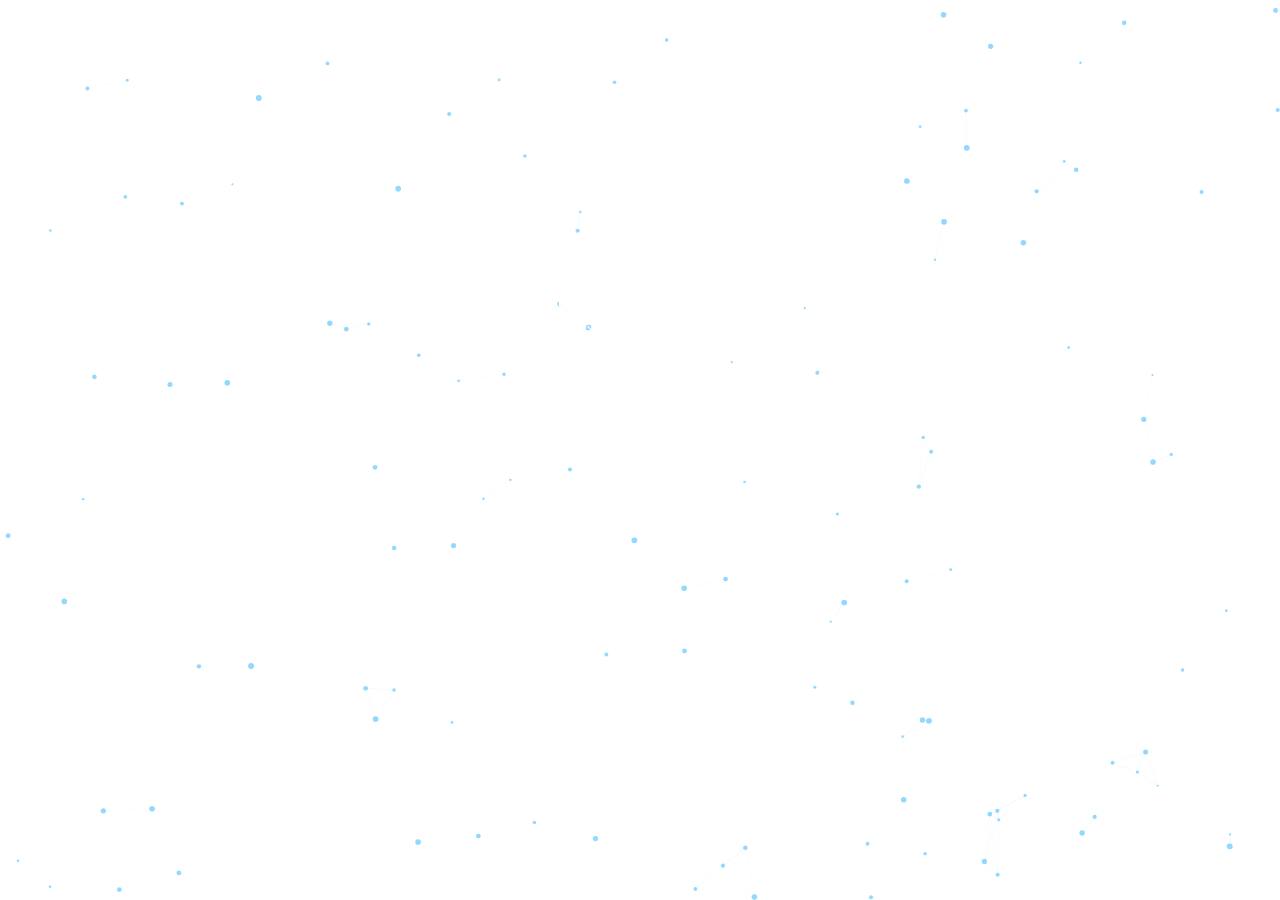
<file: acevsace/index.html>
<!DOCTYPE html>
<html lang="zh-CN">
  <head>
	<meta charset="UTF-8">
	<meta name="viewport" content="width=device-width, initial-scale=1.0">
	<title>原生粒子背景主页</title>
<style>
    * { margin: 0; padding: 0; }
    body { overflow: hidden; background: # 0a0e27; }
    /* 粒子画布固定在底层，不遮挡页面内容 */

    #particleCanvas {

      position: fixed;
      top: 0;
      left: 0;
      width: 100vw;
      height: 100vh;
      z-index: -1;
    }
    .content {
      position: relative;
      z-index: 1;
      color: #fff;
      text-align: center;
      padding-top: 30vh;
      font-family: system-ui;
    }
</style>
  </head>
  <body>
	<canvas id="particleCanvas"></canvas>
	<div class="content">
	  <h1>欢迎来到粒子背景主页</h1>
	  <p>这是完全原生实现的无依赖粒子效果</p>
	</div>

<script>
const canvas = document.getElementById('particleCanvas');
const ctx = canvas.getContext('2d');
let w = canvas.width = window.innerWidth;
let h = canvas.height = window.innerHeight;
const particles = [];
const particleCount = 120;
const connectDistance = 80;

// 初始化粒子
class Particle {
	constructor() {
        this.x = Math.random() * w;
        this.y = Math.random() * h;
        this.vx = (Math.random() - 0.5) * 0.8;
        this.vy = (Math.random() - 0.5) * 0.8;
        this.radius = Math.random() * 2 + 1;
	}
	update() {
        this.x += this.vx;
        this.y += this.vy;
        // 边界反弹
        if (this.x < 0 || this.x > w) this.vx *= -1;
        if (this.y < 0 || this.y > h) this.vy *= -1;
	}
	draw() {
        ctx.beginPath();
        ctx.arc(this.x, this.y, this.radius, 0, Math.PI * 2);
        ctx.fillStyle = 'rgba(100, 200, 255, 0.7)';
        ctx.fill();
	}
}

// 生成粒子实例
for (let i = 0; i < particleCount; i++) {
	particles.push(new Particle());
}

// 绘制粒子连线
function drawLines() {
	for (let i = 0; i < particles.length; i++) {
        for (let j = i + 1; j < particles.length; j++) {
			const dx = particles[i].x - particles[j].x;
			const dy = particles[i].y - particles[j].y;
			const dist = Math.sqrt(dx * dx + dy * dy);
			if (dist < connectDistance)
			{
				ctx.beginPath();
				ctx.strokeStyle = `rgba(100, 200, 255, ${0.2 * (1 - dist / connectDistance)})`;
				ctx.lineWidth = 0.5;
				ctx.moveTo(particles[i].x, particles[i].y);
				ctx.lineTo(particles[j].x, particles[j].y);
				ctx.stroke();
			}
        }
	}
}

// 动画循环
function loop() {
	ctx.clearRect(0, 0, w, h);
	particles.forEach(p => {
        p.update();
	p.draw();
});
drawLines();
requestAnimationFrame(loop);
    }

    // 响应式适配
    window.addEventListener('resize', () => {
      w = canvas.width = window.innerWidth;
      h = canvas.height = window.innerHeight;
    });

    loop();
</script>
  </body>
</html>
</file>
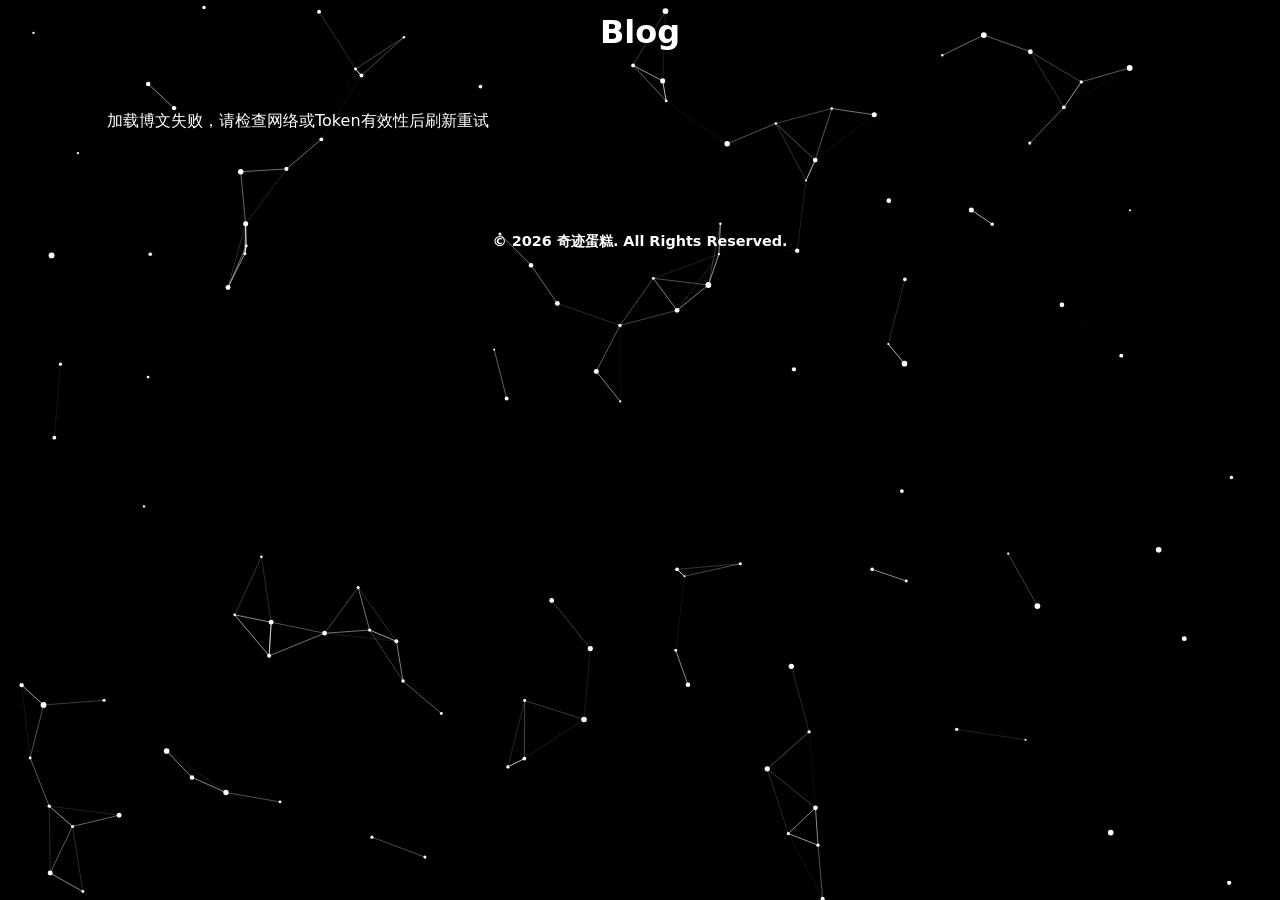
<file: blog/index.html>
<!DOCTYPE html>
<html lang="zh-CN">

<head>
    <!-- 基础页面配置 -->
    <meta charset="UTF-8">
    <meta name="viewport" content="width=device-width, initial-scale=1.0">
    <title>Blog</title>
    <link href="../css/base.css" rel="stylesheet">
    <link href="../css/blog.css" rel="stylesheet">
</head>

<body>
    <header class="header">
        <h1 class="header-center">Blog</h1>
    </header>
    <main class="container">
        <button class="back-btn" id="backBtn">← 返回文章列表</button>
        <div id="content" class="loading">正在加载文章...</div>
    </main>
    <canvas id="particleCanvas"></canvas>
    <footer class="footer">
        <p><strong>© 2026 奇迹蛋糕. All Rights Reserved.</strong></p>
    </footer>
    <script src="../js/blog.js"></script>
    <script src="../js/particle.js?id=particleCanvas"></script>
    <script src="../js/animation.js"></script>
</body>

</html>
</file>
<file: css/base.css>
* {
    margin: 0;
    padding: 0;
    box-sizing: border-box;
}

body {
    background: #000000;
    font-family: system-ui;
    min-height: 100vh;
    padding-top: 64px;
}

header.header {
    position: fixed;
    top: 0;
    left: 0;
    width: 100%;
    height: 64px;
    display: flex;
    background: transparent;
    align-items: center;
    justify-content: center;
    padding: 0 20px;
    z-index: 10;
}

.header-main {
    width: 60px;
    height: 60px;
    border-radius: 50%;
    transform: translateY(43.5vh);
    pfont-size: 1.3rem;
    font-weight: 600;
    color: #ffffff;
    text-align: center;
    opacity: 1;
    transition: all 0.3s ease;
}

.header-main.move {
    transform: none;
}

.header-main.hidden {
    opacity: 0;
    transform: translateY(-20px);
}

.header-center {
    pfont-size: 1.3rem;
    font-weight: 600;
    color: #ffffff;
    text-align: center;
    opacity: 1;
    transition: all 0.3s ease;
}

.header-center.hidden {
    opacity: 0;
    transform: translateY(-20px);
}

.container {
    max-width: 1100px;
    width: 92%;
    margin: 30px auto 60px;
}

.page-title {
    text-align: center;
    color: #ffffff;
    margin-bottom: 40px;
}

.page-title h1 {
    font-size: 2.2rem;
    margin-bottom: 8px;
}

.page-title p {
    font-size: 1.1rem;
    opacity: 0.9;
    font-weight: 300;
}

.card-group {
    margin-bottom: 40px;
}

.group-title {
    color: #ffffff;
    font-size: 1.4rem;
    margin-bottom: 20px;
    padding-left: 10px;
    border-left: 4px solid #ffffff;
}

.card-grid {
    display: grid;
    grid-template-columns: repeat(auto-fit, minmax(220px, 1fr));
    gap: 20px;
}

.card-flex {
    display: flex;
    grid-template-columns: repeat(auto-fit, minmax(220px, 1fr));
    gap: 5px;
    align-items: center;
    justify-content: center;
}

.card-flex img {
    width: 60px;
    height: 60px;
    border-radius: 50%;
}

.nav-card {
    background: transparent;
    border-radius: 12px;
    padding: 24px 20px;
    text-decoration: none;
    color: #ffffff;
    cursor: pointer;
    transition: all 0.3s ease;
    border: 2px dashed #ffffff;
}

.nav-card:hover {
    transform: translateY(-6px);
}

.nav-card h3 {
    font-size: 1.25rem;
    margin-bottom: 8px;
}

.nav-card p {
    font-size: 0.9rem;
    color: #ffffff;
    line-height: 1.5;
}

footer.footer {
    position: relative;
    text-align: center;
    color: #ffffff;
    padding-bottom: 40px;
    font-size: 0.9rem;
    top: 0;
    left: 0;
    width: 100%;
    height: 64px;
    background: transparent;
    display: flex;
    flex-direction: column;
    align-items: center;
    justify-content: center;
    padding: 0 20px;
    z-index: 10;
}

@media (max-width:480px) {
    .page-title h1 {
        font-size: 1.8rem;
    }

    .card-grid {
        grid-template-columns: 1fr;
    }

    .card-flex {
        grid-template-columns: 1fr;
    }
}
</file>
<file: css/blog.css>
.post-item {
    padding: 1.5rem;
    margin-bottom: 1.5rem;
    background: transparent;
    border-radius: 12px;
    cursor: pointer;
    border: 2px dashed #ffffff;
    transition: all 0.3s ease;
}

.post-item:hover {
    transform: translateY(-6px);
}

.post-title {
    font-weight: 600;
    margin-bottom: 0.5rem;
    color: #ffffff;
}

.title-post {
    font-size: 1.3rem;
}

.post-meta {
    display: flex;
    font-size: 0.9rem;
    color: #ffffff;
}

.post-content {
    line-height: 1.8 color: #ffffff;
    padding: 1vh;
}

.tip {
    font-style: italic;
    color: #303030
}

.back-btn {
    position: relative;
    display: none;
    margin-bottom: 1.5rem;
    padding: 0.5rem 1rem;
    background: transparent;
    color: #ffffff;
    cursor: pointer;
    border: none;
    font-weight: bold;
    text-decoration: underline solid #ffffff;
}

.loading {
    padding: 0.5rem;
    color: #ffffff;
}

img.author-avatar {
    width: 30px;
    height: 30px;
    border-radius: 50%;
}

.comment-item {
    padding: 1vh 3vh;
}

.pagination {
    display: flex;
    justify-content: center;
    align-items: center;
    gap: 16px;
    margin-top: 24px;
    padding-top: 20px;
    border-top: 1px solid #ffffff;
}

.pagination button {
    background: transparent;
    border: none;
    font-weight: bold;
    text-decoration: underline solid #ffffff;
    padding: 6px 12px;
    cursor: pointer;
}

.pagination button:disabled {
    opacity: 0.5;
    cursor: not-allowed;
}
</file>
